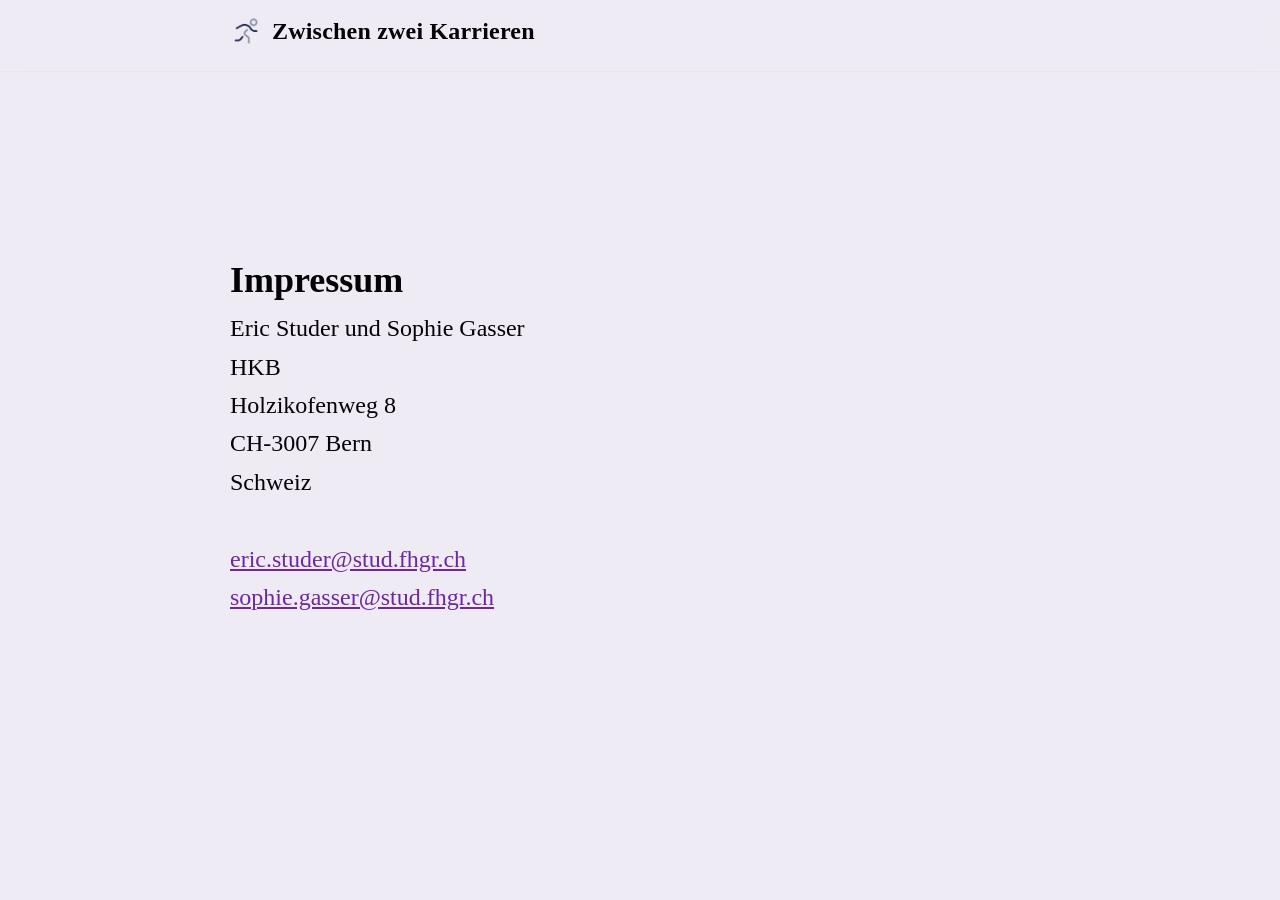
<file: impressum.html>
<!doctype html>
<html lang="de-CH">
  <head>
    <meta charset="utf-8" />
    <meta name="viewport" content="width=device-width, initial-scale=1" />
    <title>Zwischen zwei Karrieren</title>
    <link rel="icon" type="image/x-icon" href="assets/images/icon.ico">

    <meta name="description" content="Standardisierte Vorlage für einen Multimediabeitrag (Fokus: Inhalt)." />
    <link rel="stylesheet" href="css/style.css" />
    <link href="https://api.fontshare.com/v2/css?f[]=crimson-pro@1,2&display=swap" rel="stylesheet"> 
  </head>

  <body>
    <header class="site-header">
      <div class="container">
        <a href="index.html"><div class="brand"><img src="assets/images/logo.png" alt="Logo" class="logo"> Zwischen zwei Karrieren</div></a>
      </div>
    </header>
	<main id="impressum">
		<h2>Impressum</h2>
		<p>
			Eric Studer und Sophie Gasser<br>
			HKB<br>
			Holzikofenweg 8<br>
			CH-3007 Bern<br>
			Schweiz<br>
			<br>
			<a href="mailto:eric.studer@stud.fhgr.ch">eric.studer@stud.fhgr.ch</a><br>
			<a href="mailto:sophie.gasser@stud.fhgr.ch">sophie.gasser@stud.fhgr.ch</a><br>

		</p>
	</main>
	<footer>

	</footer>
  </body>
</html>
</file>
<file: css/style.css>
:root{
  font-size: 24px;

  --max-width: 820px;
  --page-pad: clamp(1rem, 3vw, 2rem);

  --bg: #030204;
  --surface: #1b131a;
  --text: #eeebf4;
  --muted: #ece5f5;
  --line: #332a3a;
  --accent: #bb68f7;

  --ga-large: 2.5rem;
  --ga-medium: 1rem;
  --ga-small: 0.5rem;

  --radius: 18px;
  --shadow: 0 10px 30px rgba(0,0,0,.35);
  --logo-bg: var(--text);
}

@media (prefers-color-scheme: light){
  :root{
    --bg: #eeebf4;
    --surface: #faf8fc;
    --text: #030204;
    --muted: #403545;
    --line: #e5e7eb;
    --accent: #6e26a1;
    --shadow: 0 12px 30px rgba(2, 6, 23, .08);
    --logo-bg: #00000000;
  }
}

/* reset */
*{ 
  margin: 0 0;
  padding: 0 0;
  box-sizing: border-box;
}

html{ 
  scroll-behavior: smooth; 
}

body{
  margin: 0;
  font-family: 'Crimson Pro', serif;
  line-height: 1.6;
  background: var(--bg);
  color: var(--text);
  -webkit-font-smoothing: antialiased;
  -moz-osx-font-smoothing: grayscale;
}

.container{
  margin-inline: auto;
}

article {
  display: flex;
  flex-direction: column;
  position: relative;
  z-index: 0;
}

.container>*,
.content-header>*,
.site-header>*,
footer>*,
#subheadline-2 h2,
#impressum {
  width: min(var(--max-width), 100% - 2*var(--page-pad));
  margin: auto;
}

details {
  width: 90%;
  margin: auto;
}

/* Logo Icon */

.brand {
  display: flex;
  align-items: center;
  gap: 8px;
  text-decoration: none;
  color: var(--text);
}

.logo {
  width: 32px;
  height: 32px;
  background: var(--logo-bg);
  border-radius: 4px;
  padding: 2px;
}

/* Header */

.background-container {
  height: 80vh;
  width: 100vw;
  position: fixed;
  z-index: -1;
  margin-bottom: 20vh;
  background: var(--bg);
}

#image-fullscreen-1 {
height: 0;
  position: sticky;
  top: 70px;
  z-index: -1;
  margin:0;
  pointer-events:none;
}

#image-fullscreen-1 img {
  display:block;
  min-height: 80vh;
  width:100%;
  height:auto;
}

#subheadline-2 {
	width: 100%;
	position: relative;
	z-index: 0;
	margin: 0;
	height: 80vh;
	display: flex;
	align-items: center;
	justify-content: center;
	background-image: linear-gradient(to right, rgba(0,0,0,0.55), rgba(0,0,0,0.35)), url("../assets/images/livia-1.jpeg");
	background-attachment: fixed;
	background-size: cover;
	background-position: center;
	color: white;
}

video {
  height: 80vh;
  position: absolute;
  z-index: -3;
  min-width: 100%;
  object-fit: cover;
}

.video-sources {
  position: absolute;
  bottom: 2px;
  font-size: 12px;
  font-weight: 300;
  left: 12px;
}

.overlay {
  background: var(--bg);
  opacity: 0.55;
  width: 100%;
  height: 100%;
  position: absolute;
  z-index: -2;
}

.header-top {
  height: 80vh;
  display: flex;
  flex-direction: column;
  justify-content: center;
}

.header-bottom {
  margin-top: var(--ga-large);
  background: var(--bg);
}

section {
  background: var(--bg);
}

.image-small {
  max-width: 650px;
  margin: auto;
  display: block;
}

.site-header {
  position: sticky;
  top: 0;
  z-index: 50;
  background: color-mix(in srgb, var(--bg) 35%, transparent);
  backdrop-filter: blur(10px);
  border-bottom: 1px solid var(--line);
}

.site-header .container{
  padding-block: 12px;
}

.brand{
  display: inline-flex;
  align-items: center;
  gap: 10px;
  font-weight: 700;
  letter-spacing: .2px;
}


/* Inhalt */
.page{
  padding-block: 0 60px 28px;
}

.content-block{
  margin-bottom: var(--ga-large);
}

/* Inhalt -Header */

.content-header {
  line-height: 1.2;
}

.preheadline{
  margin: 0 0 var(--ga-small);
  color: var(--muted);
  font-weight: 800;
}

.headline{
  margin: 0 auto var(--ga-medium);
  font-size: clamp(1.5rem, 3.2vw, 2.3rem);
  line-height: 1.2;
  font-weight: 650;
}

.lead{
  margin: 0 auto var(--ga-small);
  font-size: 1.05rem;
  font-weight: 600;
}

.author-line{
  color: var(--muted);
  font-size: .8rem;
  margin-bottom: var(--ga-large);
}

.author-name {
  font-style: italic;
  font-weight: 800;
}


/* Audio */
.audio-card{
  margin: var(--ga-large) auto;
  display: grid;
  gap: 10px;
}

.audio-label{
  margin: 0;
}

.audio{
  width: 100%;
  height: var(--ga-large);
}


/* Text */
.text-block .subheadline{
  margin-top: 0;
}

.subheadline{
  margin: 0 auto 8px;
}

.quote {
  border-left: 2px solid white;
  margin: 20px auto;
  padding: 0 10px;
  font-style: italic;
}

a {
  color: var(--accent);
}

span.small {
  font-size: 0.8rem;
}

span.small::before {
  content: "~";
  position: relative;
  padding: 2px;
}

/* Bild */

.social-block iframe {
  margin-left: auto !important;
  margin-right: auto !important;
  max-width: 450px;
  min-width: 300px;
}

figure {
    margin-inline-start: 0px;
    margin-inline-end: 0px;
}

.figure-image{
  width: 100%;
  height: auto;
  border-radius: var(--radius);
  border: 1px solid var(--line);
}

.figure-graph {
  width: 80%;
  height: auto;
  margin: auto;
  display: block;
}

.figure-caption{
  margin-top: 10px;
  color: var(--muted);
  font-size: .95rem;
}

.multiple-images {
  display: flex;
  gap: var(--ga-large);
}

.multiple-images > .figure-image {
  flex: 1 1 0;
  min-width: 0; /* important so Chrome can shrink it */
  max-width: 100%;
}


/* Zusammenfassung oder Transkription 
für Menschen mit Hörbeeinträchtigung */
.text-toggle summary {
  cursor: pointer;
  font-weight: 700;
}

.text-toggle[open] summary {
  margin-bottom: .5rem;
}


/* Footer */
footer{
  color: var(--muted);
  font-size: .9rem;
  padding-inline: 6px;
  height: calc(2 * var(--ga-large));
  background: var(--bg);
  display: flex;
  align-items: center;
  position: relative;
  z-index: 1;
}

footer>* {
  margin-inline: auto;
  width: min(var(--max-width), 100% - 2*var(--page-pad));
}

.copyleft {
  display: inline-block;   /* wichtig, damit transform sauber greift */
  transform: rotate(180deg);
}

footer a {
  color: var(--text);
}

#impressum {
  margin-top: 20vh;
}

@media screen and (max-width: 650px) {
  :root{
    font-size: 20px;
  }
  .multiple-images {
    flex-direction: column;
  }
  #subheadline-2 {
    background-position-x: center, 62%;
    max-height: 50vh;
  }
}

@media screen and (max-width: 500px) {
  .background-container,
  .header-top,
  video {
    height: 100vh;
  }
  .video-sources {
    bottom: calc(2 * var(--ga-large));
  }
}

@media screen and (max-width: 350px) {
  .preheadline {
    padding-top: 10vh;
  }
  #subheadline-2 {
    background-position-x: center, 65%;
  }
}

@supports (-webkit-touch-callout: none) {
  #subheadline-2 {
    background-attachment: scroll;
  }
}
</file>
